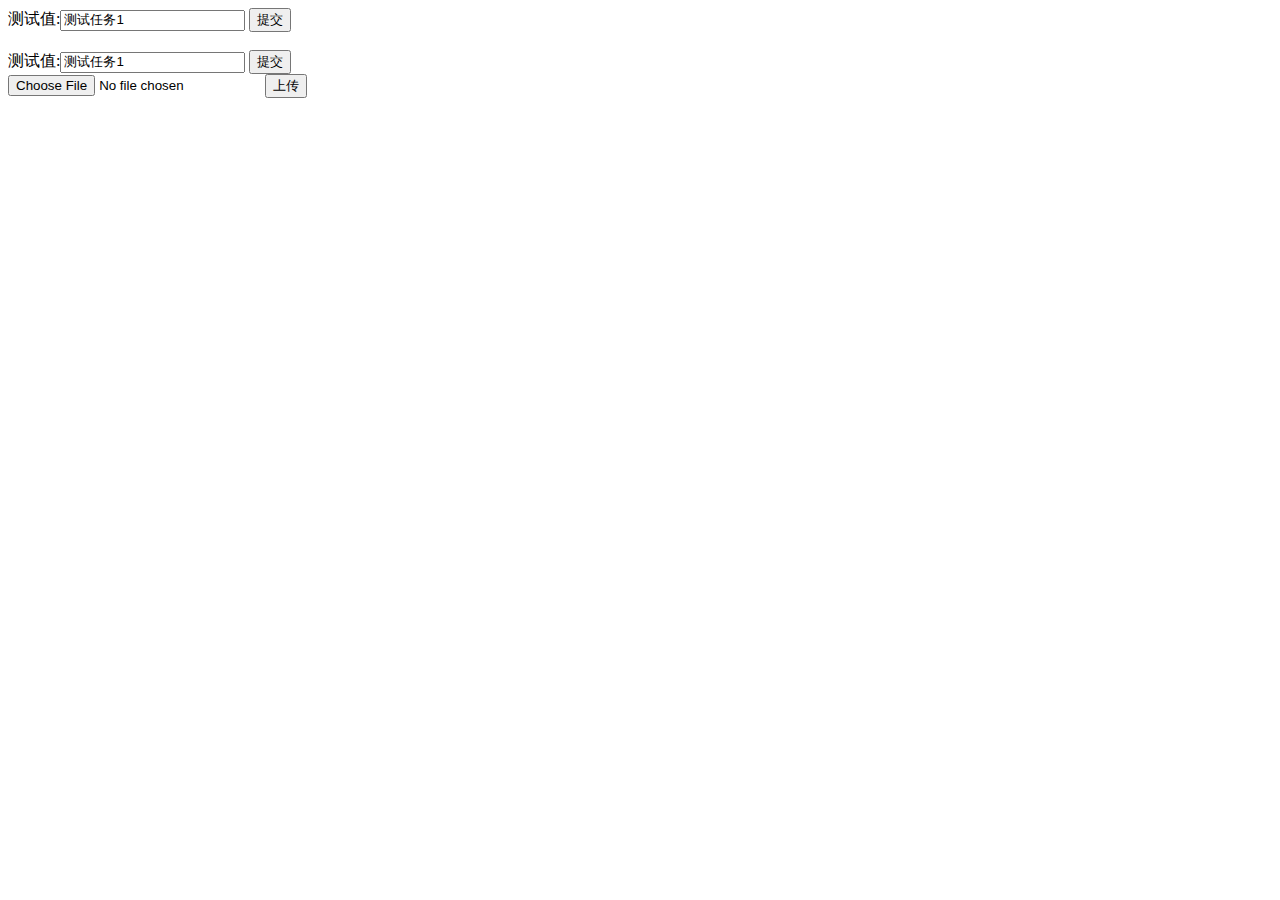
<file: myworld-web/src/main/webapp/WEB-INF/template/hello.html>
<!DOCTYPE html>
<html>
<head>
    <meta charset="utf-8"/>
    <meta http-equiv="Content-Type" content="application/json" />
    <meta http-equiv="charset" content="utf-8">
    <title></title>
</head>
<body>
<form action="/api/task/queryTask" method="post"  >
测试值:<input name="name" type="text" value="测试任务1"></input>
 <input type="submit" value="提交">
</form>
<br/>
<form action="/api/user/findUser" method="post" >
测试值:<input name="userId" type="text" value="测试任务1"></input>
 <input type="submit" value="提交">
</form>

<form action="http://localhost/api/user/uploadPortrait" method="post" enctype="multipart/form-data">
        <input type="file" name="file">
        <input type="submit" value="上传">
    </form>
</body>
</html>
</file>
